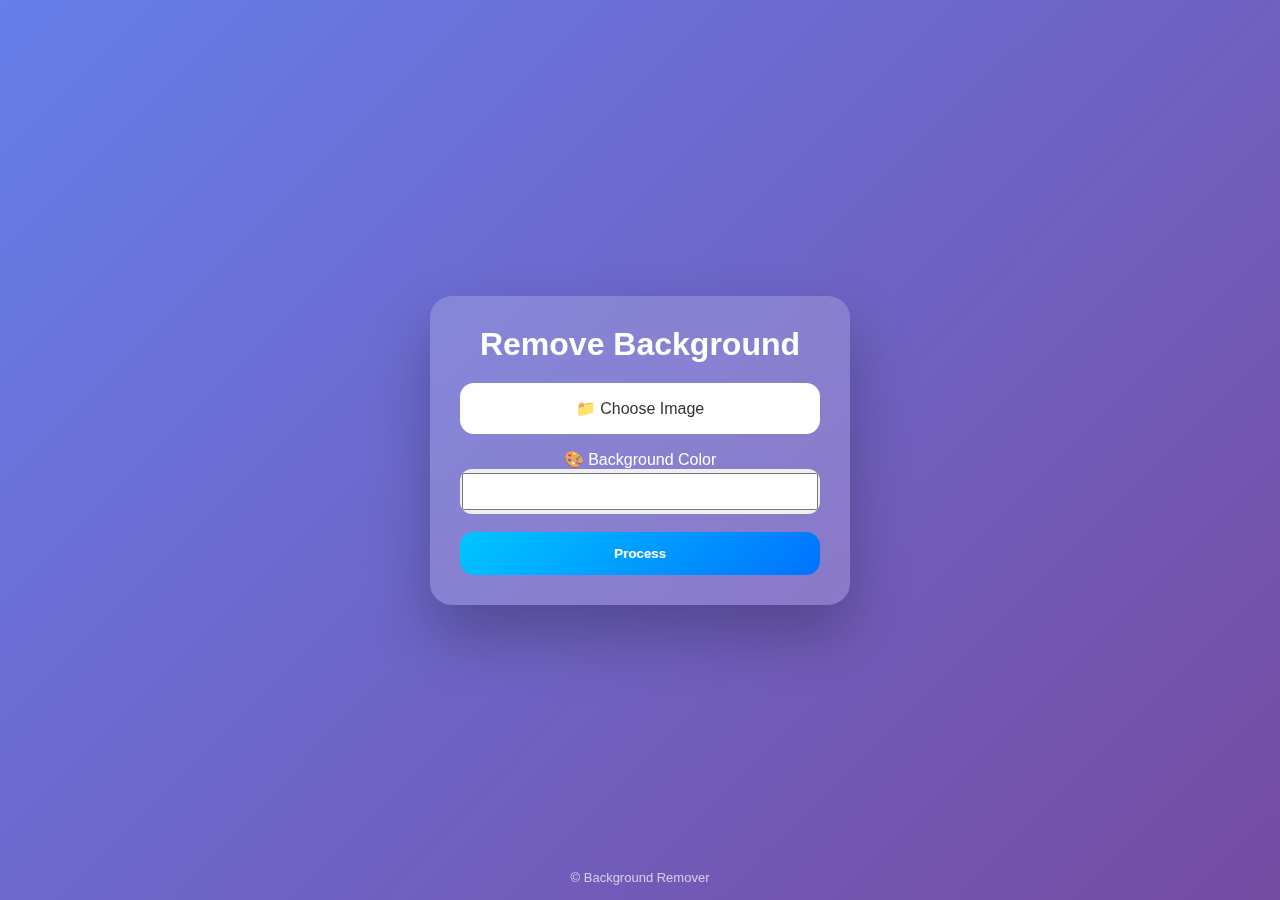
<file: index.html>
<!DOCTYPE html>
<html lang="en">
<head>
  <meta charset="UTF-8">
  <title>AI Background Remover</title>
  <link rel="stylesheet" href="style.css">
</head>
<body>

<div class="container">
  <h1>Remove Background</h1>

  <label class="file-box">
    <input type="file" id="imageInput" accept="image/*">
    <span>📁 Choose Image</span>
  </label>

  <div class="color-box">
    <label>🎨 Background Color</label>
    <input type="color" id="bgColor" value="#ffffff">
  </div>

  <button onclick="processImage()">Process</button>

  <div class="loading" id="loading">
    <div class="spinner"></div>
    <p>Processing...</p>
  </div>

  <img id="result">
</div>

<footer class="copyright">
  © <span id="year"></span> Background Remover
</footer>

<script src="script.js"></script>
</body>
</html>
</file>
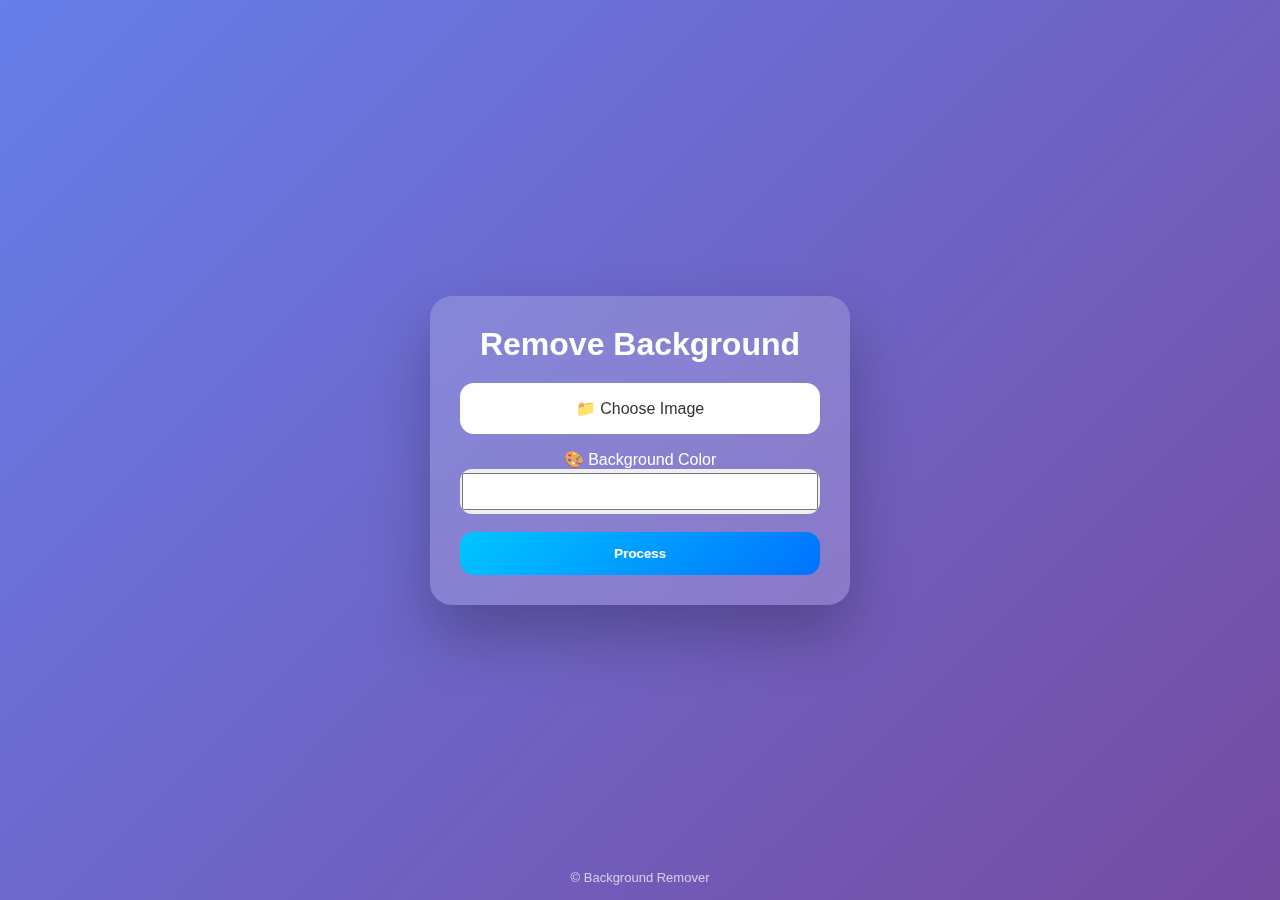
<file: templates/index.html>
<!DOCTYPE html>
<html lang="en">
<head>
  <meta charset="UTF-8">
  <title>AI Background Remover</title>
  <link rel="stylesheet" href="/static/style.css">
</head>
<body>

<div class="container">
  <h1>Remove Background</h1>

  <label class="file-box">
    <input type="file" id="imageInput" accept="image/*">
    <span>📁 Choose Image</span>
  </label>

  <div class="color-box">
    <label>🎨 Background Color</label>
    <input type="color" id="bgColor" value="#ffffff">
  </div>

  <button onclick="processImage()">Process</button>

  <div class="loading" id="loading">
    <div class="spinner"></div>
    <p>Processing...</p>
  </div>

  <img id="result">
</div>

<footer class="copyright">
  © <span id="year"></span> Background Remover
</footer>

<script src="/static/script.js"></script>
</body>
</html>
</file>
<file: style.css>
* {
  margin: 0;
  padding: 0;
  box-sizing: border-box;
  font-family: Poppins, sans-serif;
}

body {
  min-height: 100vh;
  background: linear-gradient(135deg, #667eea, #764ba2);
  display: flex;
  align-items: center;
  justify-content: center;
}

.container {
  width: 420px;
  background: rgba(255,255,255,0.18);
  backdrop-filter: blur(15px);
  border-radius: 22px;
  padding: 30px;
  text-align: center;
  box-shadow: 0 30px 60px rgba(0,0,0,.25);
}

h1 {
  color: #fff;
  margin-bottom: 20px;
}

/* FILE INPUT */
.file-box {
  display: block;
  padding: 14px;
  border: 2px dashed rgba(255,255,255,.6);
  border-radius: 14px;
  cursor: pointer;
  color: #333;
  background: #fff;
  transition: .3s;
  margin-bottom: 16px;
}

.file-box:hover {
  border-color: #00c6ff;
}

.file-box input {
  display: none;
}

/* COLOR */
.color-box {
  margin-bottom: 18px;
  color: #fff;
}

input[type="color"] {
  width: 100%;
  height: 45px;
  border-radius: 12px;
  border: none;
  cursor: pointer;
}

/* BUTTON */
button {
  width: 100%;
  padding: 14px;
  border-radius: 14px;
  border: none;
  background: linear-gradient(135deg,#00c6ff,#0072ff);
  color: #fff;
  font-weight: bold;
  cursor: pointer;
  transition: .3s;
}

button:hover {
  transform: translateY(-2px);
}

/* LOADING */
.loading {
  display: none;
  margin-top: 20px;
  color: #fff;
}

.spinner {
  width: 45px;
  height: 45px;
  border: 4px solid rgba(255,255,255,.4);
  border-top: 4px solid #00c6ff;
  border-radius: 50%;
  margin: auto;
  animation: spin 1s linear infinite;
}

@keyframes spin {
  to { transform: rotate(360deg); }
}

/* RESULT */
#result {
  display: none;
  margin-top: 25px;
  max-width: 100%;
  border-radius: 16px;
  box-shadow: 0 20px 40px rgba(0,0,0,.4);
}

/* FOOTER */
footer {
  position: fixed;
  bottom: 15px;
  color: rgba(255,255,255,.7);
  font-size: 13px;
}
</file>
<file: static/style.css>
* {
  margin: 0;
  padding: 0;
  box-sizing: border-box;
  font-family: Poppins, sans-serif;
}

body {
  min-height: 100vh;
  background: linear-gradient(135deg, #667eea, #764ba2);
  display: flex;
  align-items: center;
  justify-content: center;
}

.container {
  width: 420px;
  background: rgba(255,255,255,0.18);
  backdrop-filter: blur(15px);
  border-radius: 22px;
  padding: 30px;
  text-align: center;
  box-shadow: 0 30px 60px rgba(0,0,0,.25);
}

h1 {
  color: #fff;
  margin-bottom: 20px;
}

/* FILE INPUT */
.file-box {
  display: block;
  padding: 14px;
  border: 2px dashed rgba(255,255,255,.6);
  border-radius: 14px;
  cursor: pointer;
  color: #333;
  background: #fff;
  transition: .3s;
  margin-bottom: 16px;
}

.file-box:hover {
  border-color: #00c6ff;
}

.file-box input {
  display: none;
}

/* COLOR */
.color-box {
  margin-bottom: 18px;
  color: #fff;
}

input[type="color"] {
  width: 100%;
  height: 45px;
  border-radius: 12px;
  border: none;
  cursor: pointer;
}

/* BUTTON */
button {
  width: 100%;
  padding: 14px;
  border-radius: 14px;
  border: none;
  background: linear-gradient(135deg,#00c6ff,#0072ff);
  color: #fff;
  font-weight: bold;
  cursor: pointer;
  transition: .3s;
}

button:hover {
  transform: translateY(-2px);
}

/* LOADING */
.loading {
  display: none;
  margin-top: 20px;
  color: #fff;
}

.spinner {
  width: 45px;
  height: 45px;
  border: 4px solid rgba(255,255,255,.4);
  border-top: 4px solid #00c6ff;
  border-radius: 50%;
  margin: auto;
  animation: spin 1s linear infinite;
}

@keyframes spin {
  to { transform: rotate(360deg); }
}

/* RESULT */
#result {
  display: none;
  margin-top: 25px;
  max-width: 100%;
  border-radius: 16px;
  box-shadow: 0 20px 40px rgba(0,0,0,.4);
}

/* FOOTER */
footer {
  position: fixed;
  bottom: 15px;
  color: rgba(255,255,255,.7);
  font-size: 13px;
}
</file>
